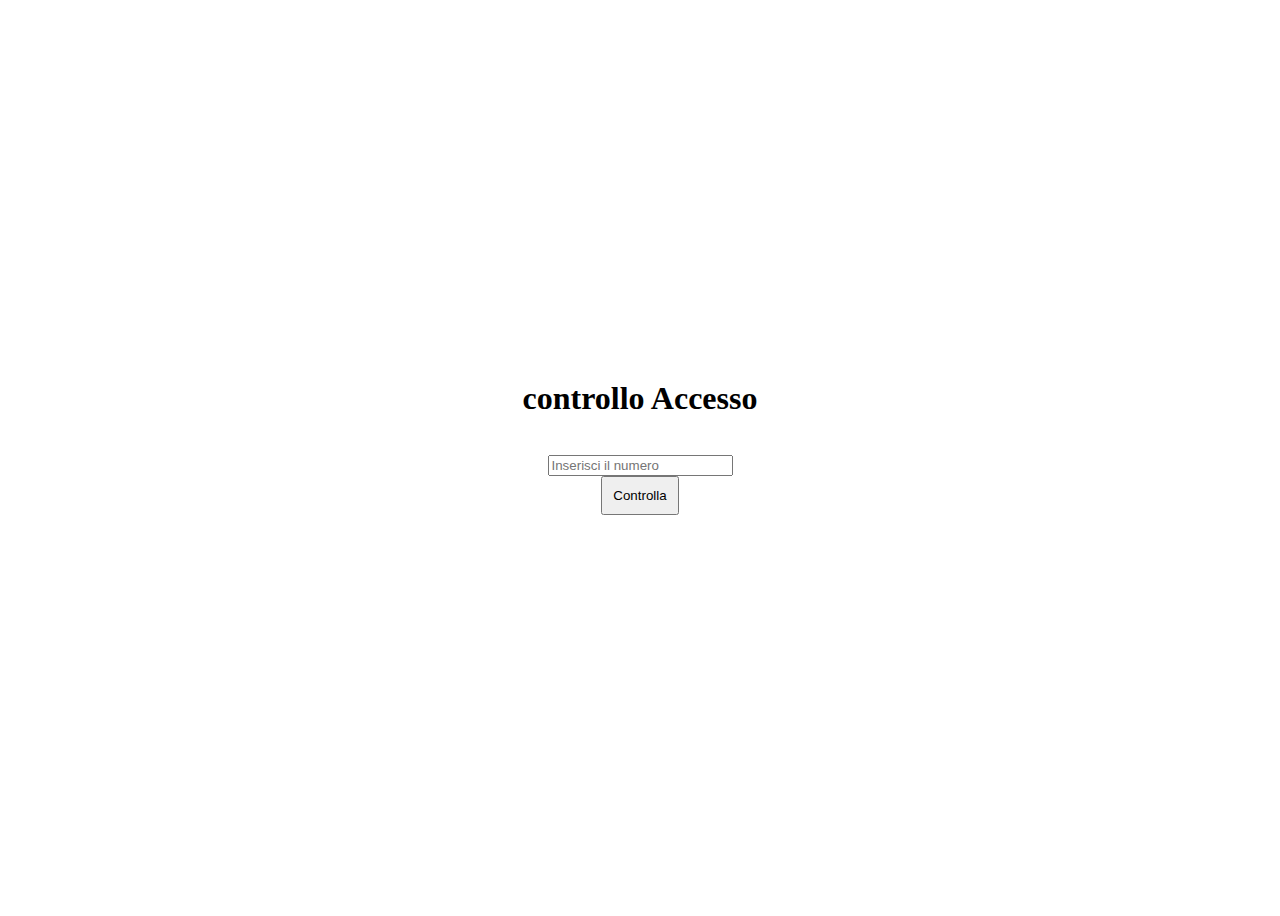
<file: js/index2.html>
<!DOCTYPE html>
<html lang="en">
<head>
    <meta charset="UTF-8">
    <meta name="viewport" content="width=device-width, initial-scale=1.0">


    <link rel="stylesheet" href="https://cdnjs.cloudflare.com/ajax/libs/font-awesome/6.2.0/css/all.min.css"
    integrity="sha512-xh6O/CkQoPOWDdYTDqeRdPCVd1SpvCA9XXcUnZS2FmJNp1coAFzvtCN9BmamE+4aHK8yyUHUSCcJHgXloTyT2A=="
    crossorigin="anonymous" referrerpolicy="no-referrer" />

    <link href="https://cdn.jsdelivr.net/npm/bootstrap@5.3.0/dist/css/bootstrap.min.css" rel="stylesheet" integrity="sha384-9ndCyUaIbzAi2FUVXJi0CjmCapSmO7SnpJef0486qhLnuZ2cdeRhO02iuK6FUUVM" crossorigin="anonymous">
    <link rel="stylesheet" href="style2.css">
    <title>Document</title>
</head>
<body>

<!---->
    <div class="container">
        
        <h1>controllo Accesso</h1>
        <input type="namber" id="dispario/pari" placeholder="Inserisci il numero">
        <button id="controlloBtn" class="rounded">Controlla</button>
        <p id="risultato"></p>
        </div>
    </div>

    <script src="myscript2.js"></script>
</body>
</html>
</file>
<file: js/style2.css>
.container {
    display: flex;
    flex-direction: column;
    align-items: center;
    justify-content: center;
    height: 100vh;
}

h1 {
    margin-bottom: 2.4rem;
}

input[type="email"], button {
    padding: 10px;
    margin-bottom: 10px;
}
</file>
